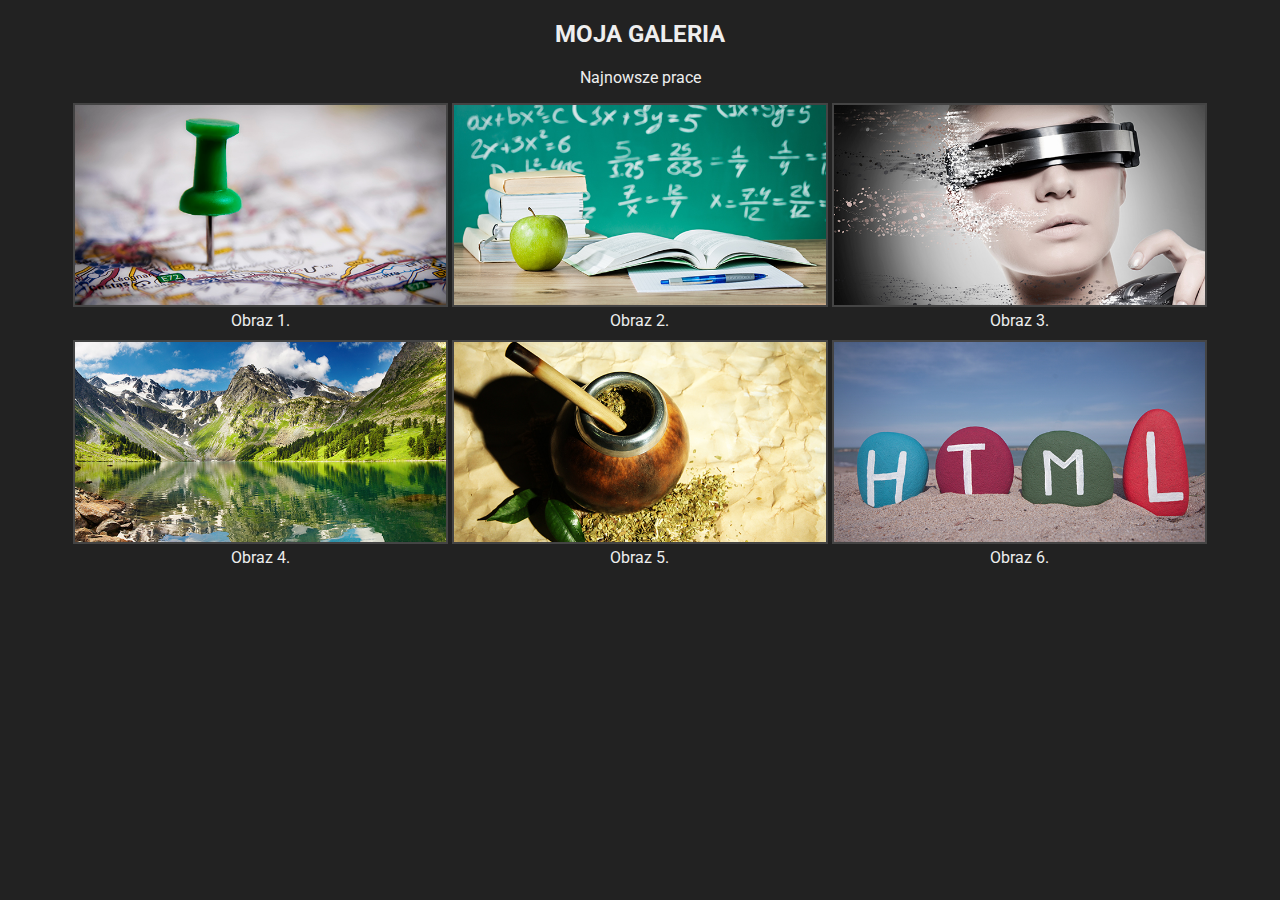
<file: css-zadanie43406/index.html>
<!DOCTYPE html>
<html lang="en">
<head>
	<meta charset="UTF-8">
	<meta name="viewport" content="width=device-width, initial-scale=1.0">
	<title>Responsive galery</title>
	
	<link href="https://fonts.googleapis.com/css?family=Roboto:100,300,400,500,700" rel="stylesheet">

	<link rel="stylesheet" href="css/style.css">
</head>
<body>
	<section id="gallery">
		<header>
			<h2>Moja galeria</h2>
			<p>Najnowsze prace</p>
		</header>
		<figure>
			<img src="img/image1.jpg" alt="image 1">
			<figcaption>Obraz 1.</figcaption>
		</figure>
		<figure>
			<img src="img/image2.jpg" alt="image 2">
			<figcaption>Obraz 2.</figcaption>
		</figure>
		<figure>
			<img src="img/image3.jpg" alt="image 3">
			<figcaption>Obraz 3.</figcaption>
		</figure>
		<figure>
			<img src="img/image4.jpg" alt="image 4">
			<figcaption>Obraz 4.</figcaption>
		</figure>
		<figure>
			<img src="img/image5.jpg" alt="image 5">
			<figcaption>Obraz 5.</figcaption>
		</figure>
		<figure>
			<img src="img/image6.jpg" alt="image 6">
			<figcaption>Obraz 6.</figcaption>
		</figure>
	</section>
</body>
</html>
</file>
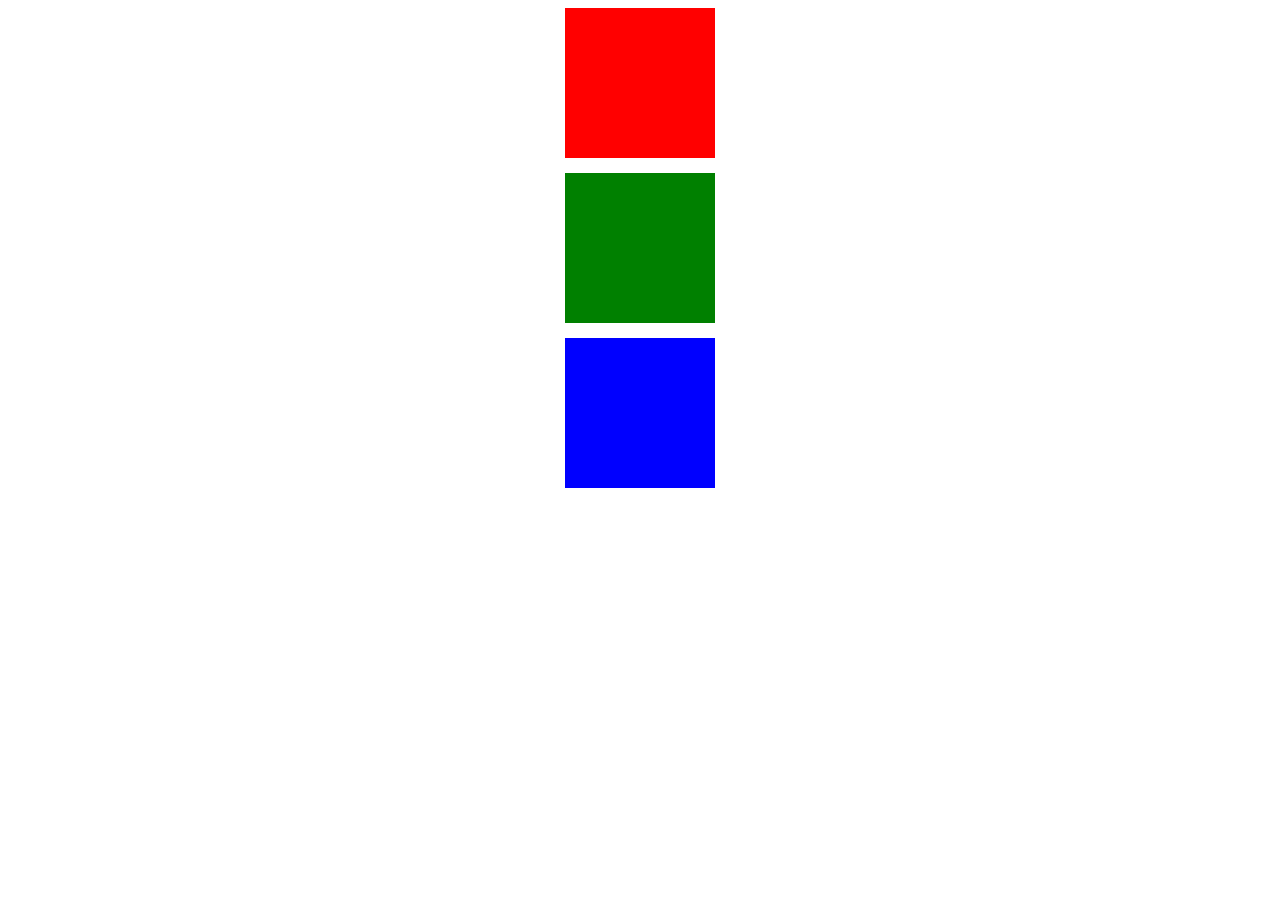
<file: css-zadanie43401/html/index.html>
<!DOCTYPE html>
<html lang="en">
<head>
    <meta charset="UTF-8">
    <meta http-equiv="X-UA-Compatible" content="IE=edge">
    <meta name="viewport" content="width=device-width, initial-scale=1.0">
    <title>Document</title>
    <link rel="stylesheet" href="../css/main.css">
</head>
<body>
    
    <div class="box red"></div>
    <div class="box green"></div>
    <div class="box blue"></div>


</body>
</html>
</file>
<file: css-zadanie43406/css/style.css>
* {
	box-sizing: border-box;
}

body {
	font-family: 'Roboto', sans-serif;
	background-color: #222;
	color: #eee;
}

h2 {
	text-transform: uppercase;
}

#gallery {
	width: 90%;
	margin: 0 auto;
	text-align: center;
}

figure {
	display: inline-block;
	width: 33%;
	margin: 0;
	margin-bottom: 10px;
}

figure figcaption {
	text-align: center;
}

figure img{
	width: 100%;
	border: 2px solid #444;
}


@media screen and (max-width: 992px) {
	figure{
		width: 49%;
	}
}

@media screen and (max-width: 768px) {
	figure{
		width: 99%;
	}
}

@media screen and (max-width: 480px) {
	#gallery {
		width: 100%;
	}
}
</file>
<file: css-zadanie43401/css/main.css>
.box {
  height: 150px;
  width: 150px;
  margin: auto;
  margin-bottom: 15px;
  transition: all 1s ease-in;
  cursor: pointer;
}

.red {
  background-color: red;
}

.red:hover {
  width: 300px;
}

.green {
  background-color: green;
}

.green:hover {
  height: 300px;
}

.blue {
  background-color: blue;
}

.blue:hover {
  width: 300px;
  height: 300px;
}
</file>
